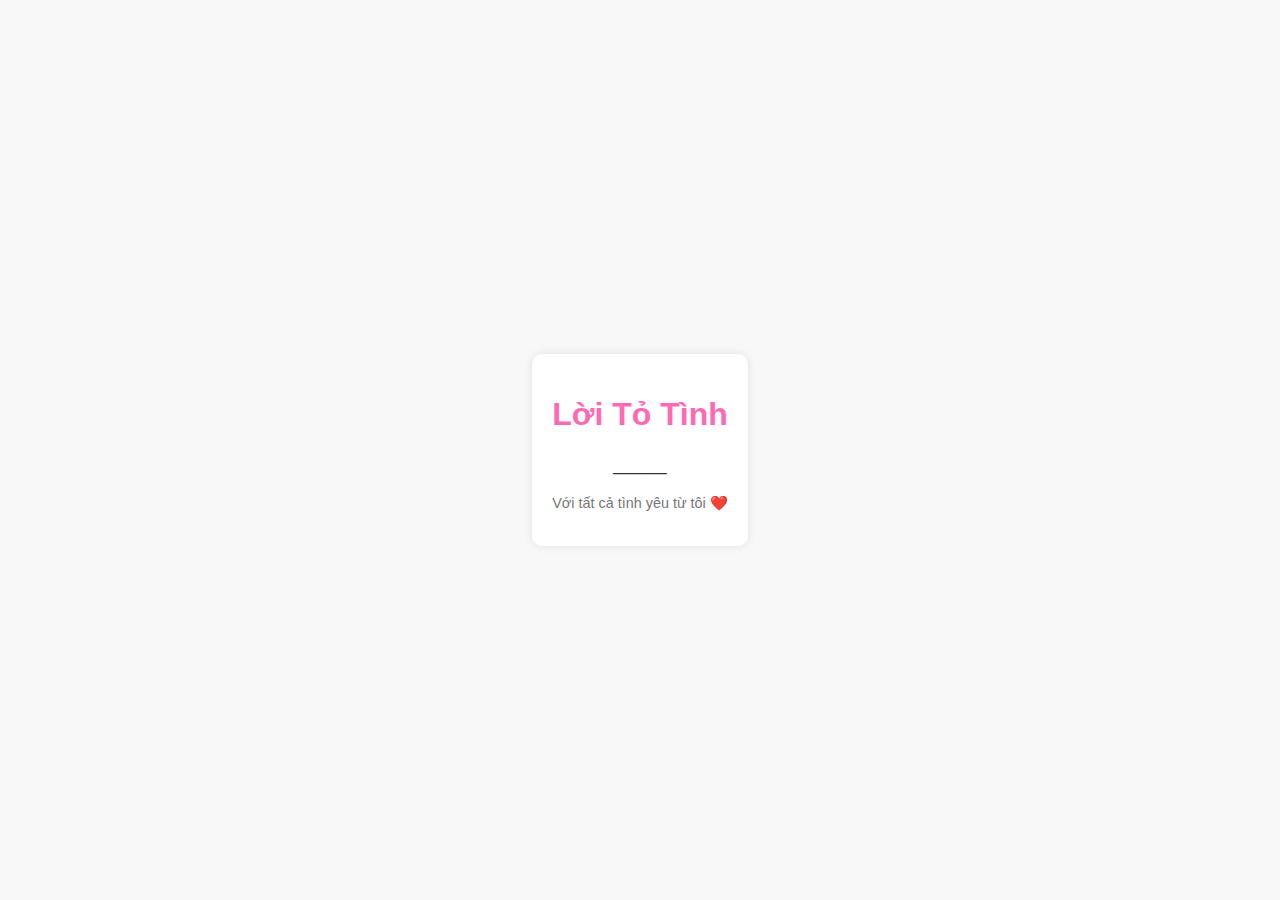
<file: html.html>
<!DOCTYPE html>
<html lang="vi">
<head>
    <meta charset="UTF-8">
    <meta name="viewport" content="width=device-width, initial-scale=1.0">
    <title>Tỏ Tình</title>
    <link rel="stylesheet" href="styles.css">
</head>
<body>
    <div class="container">
        <h1 class="title">Lời Tỏ Tình</h1>
        <div class="content">
            <!-- Điền nội dung tỏ tình của bạn vào đây -->
            <p>_____</p>
        </div>
        <footer>
            <p>Với tất cả tình yêu từ tôi ❤️</p>
        </footer>
    </div>
</body>
</html>
</file>
<file: styles.css>
body {
    font-family: Arial, sans-serif;
    background-color: #f8f8f8;
    margin: 0;
    padding: 0;
    display: flex;
    justify-content: center;
    align-items: center;
    height: 100vh;
    transition: background-color 1s;
}

body.night-mode {
    background-color: #333;
    color: #fff;
}

.container {
    background-color: #fff;
    padding: 20px;
    border-radius: 10px;
    box-shadow: 0 0 10px rgba(0, 0, 0, 0.1);
    text-align: center;
    transition: transform 0.5s;
}

.container:hover {
    transform: scale(1.05);
}

.title {
    color: #ff69b4;
    font-size: 2em;
    margin-bottom: 20px;
    transition: color 0.5s;
}

.title:hover {
    color: #ff1493;
}

.content {
    font-size: 1.2em;
    color: #333;
    margin-bottom: 20px;
    transition: opacity 1s;
}

footer {
    color: #777;
    font-size: 0.9em;
    transition: opacity 1s;
}

#toggleButton {
    padding: 10px 20px;
    background-color: #ff69b4;
    border: none;
    color: #fff;
    cursor: pointer;
    transition: background-color 0.5s;
}

#toggleButton:hover {
    background-color: #ff1493;
}
</file>
